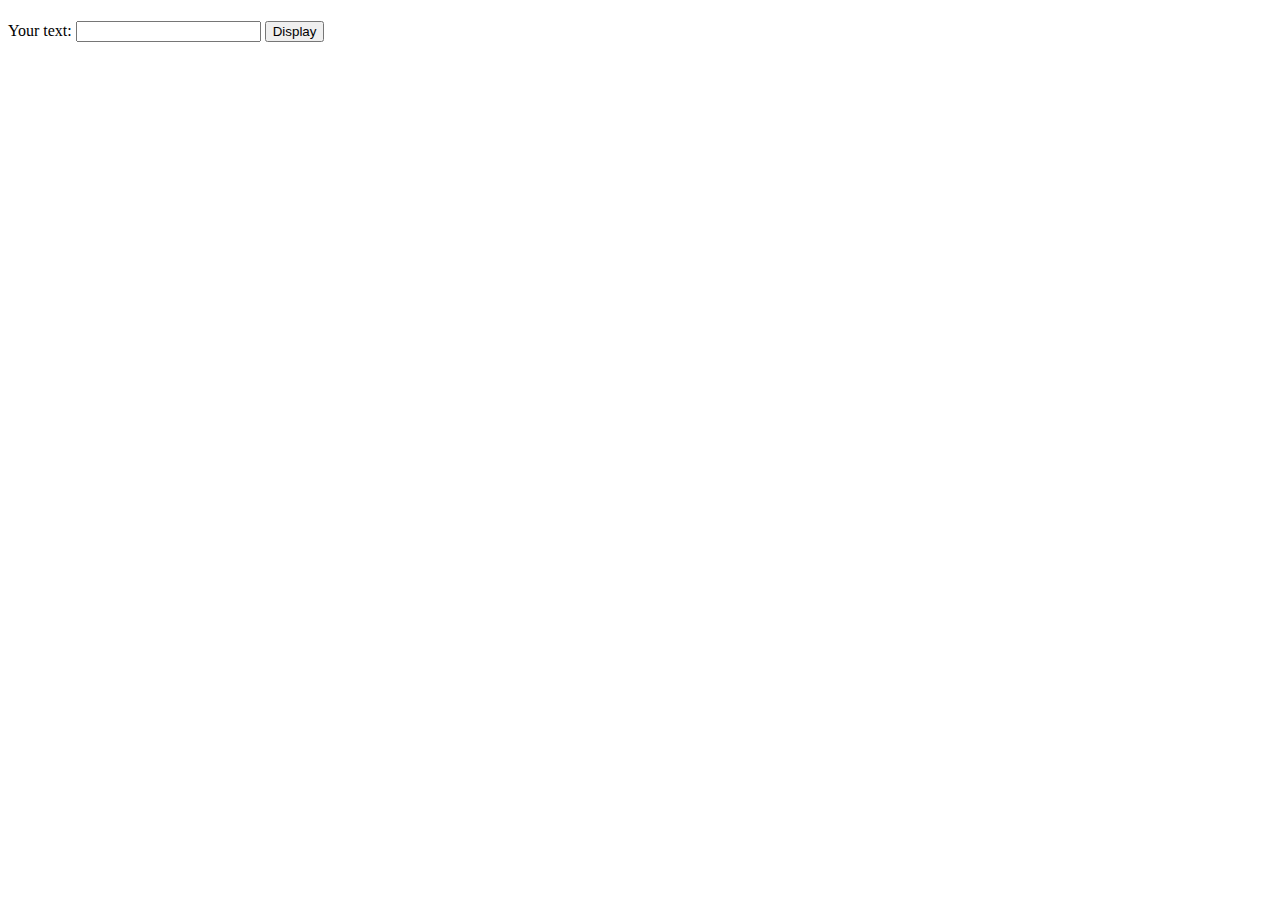
<file: d2/display_user_input/index.html>
<!DOCTYPE html>
<html lang="en">
<head>
    <meta charset="UTF-8">
    <meta name="viewport" content="width=device-width, initial-scale=1.0">
    <title>Display User Input</title>
</head>
<body>
    <h1 id="myH1"> </h1>

    <label>Your text: </label>
    <input id="myText">
    <button id="myDisplay">Display</button>

    <script src="js/script.js"></script>
</body>
</html>
</file>
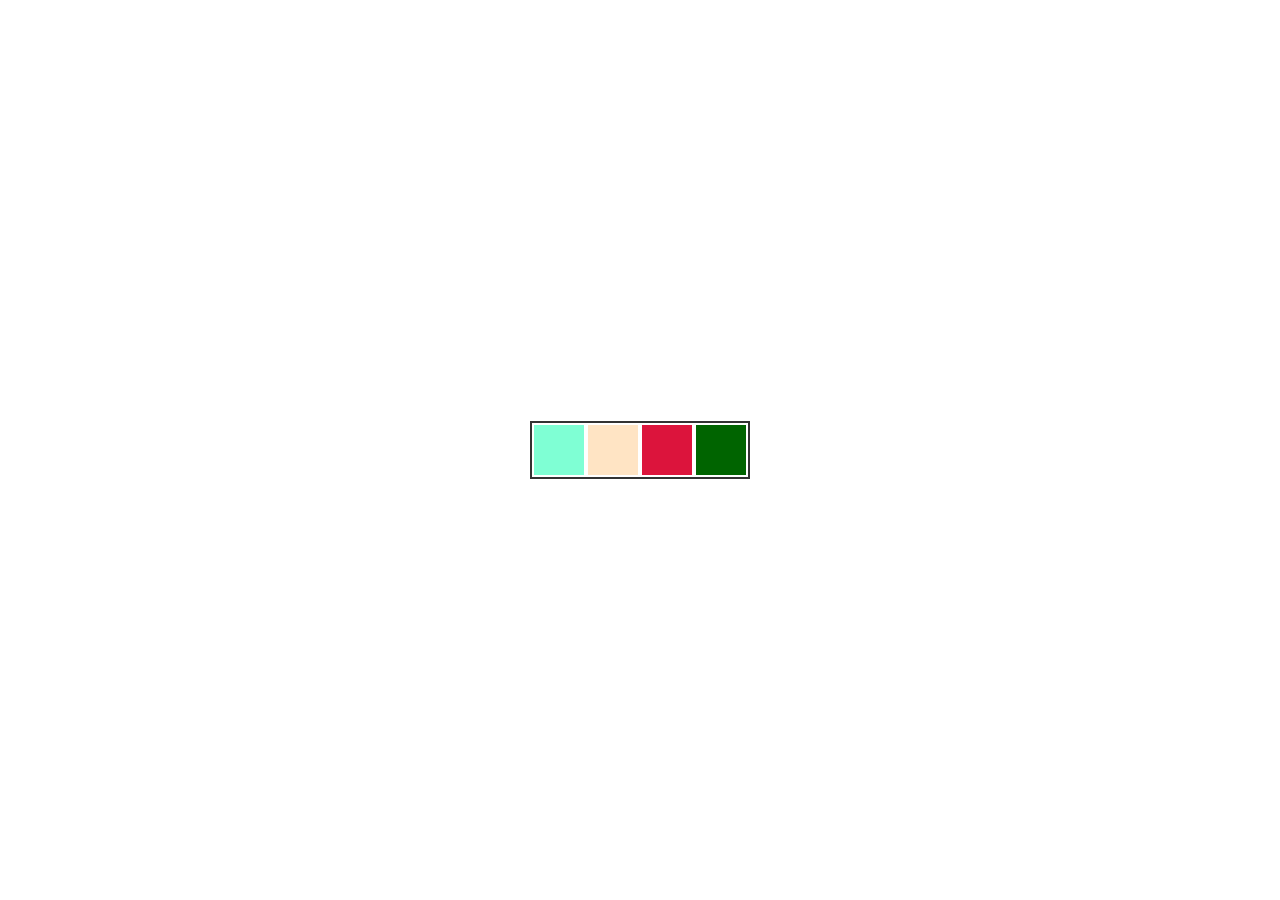
<file: d2/page_bg_color_change/index.html>
<!DOCTYPE html>
<html lang="en">
<head>
    <meta charset="UTF-8">
    <meta name="viewport" content="width=device-width, initial-scale=1.0">
    <title>Change background color onclick</title>
    <link rel="stylesheet" href="css/style.css">
</head>
<body>
    <div class="container">
        <span id="1" onClick="color(this)" class="color clr1"></span>
        <span id="2" onClick="color(this)" class="color clr2"></span>
        <span id="3" onClick="color(this)" class="color clr3"></span>
        <span id="4" onClick="color(this)" class="color clr4"></span>
    </div>

    <script src="js/script.js"></script>
</body>
</html>
</file>
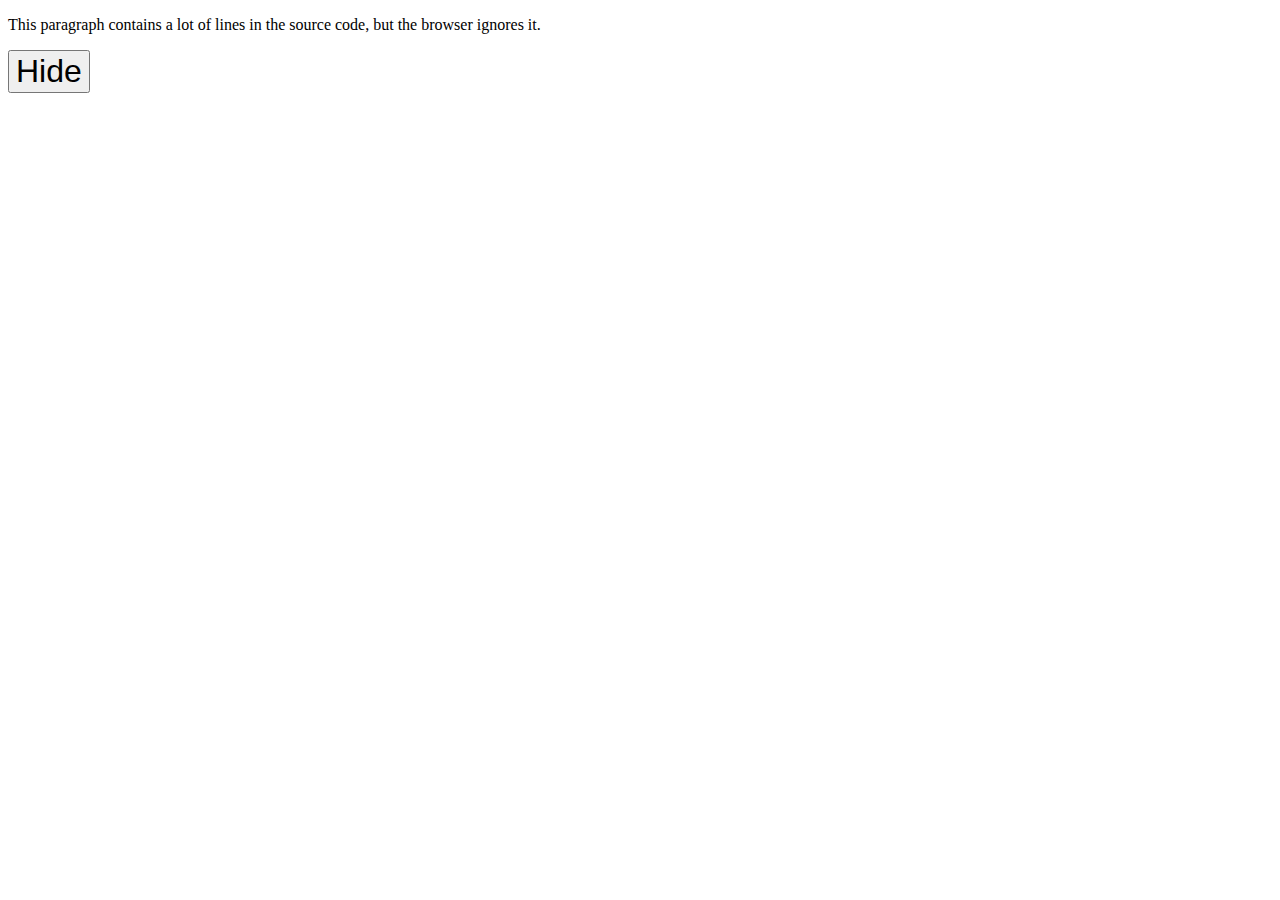
<file: d2/show_hide_paragraph/index.html>
<!DOCTYPE html>
<html lang="en">
<head>
    <meta charset="UTF-8">
    <meta name="viewport" content="width=device-width, initial-scale=1.0">
    <title>Show/Hide Paragraph</title>
    <link rel="stylesheet" href="css/style.css">
</head>
<body>
    <p id="myP">
        This paragraph
        contains a lot of lines
        in the source code,
        but the browser
        ignores it.
    </p>

    <button id="myButton">Hide</button><br>

    <script src="js/script.js"></script>
</body>
</html>
</file>
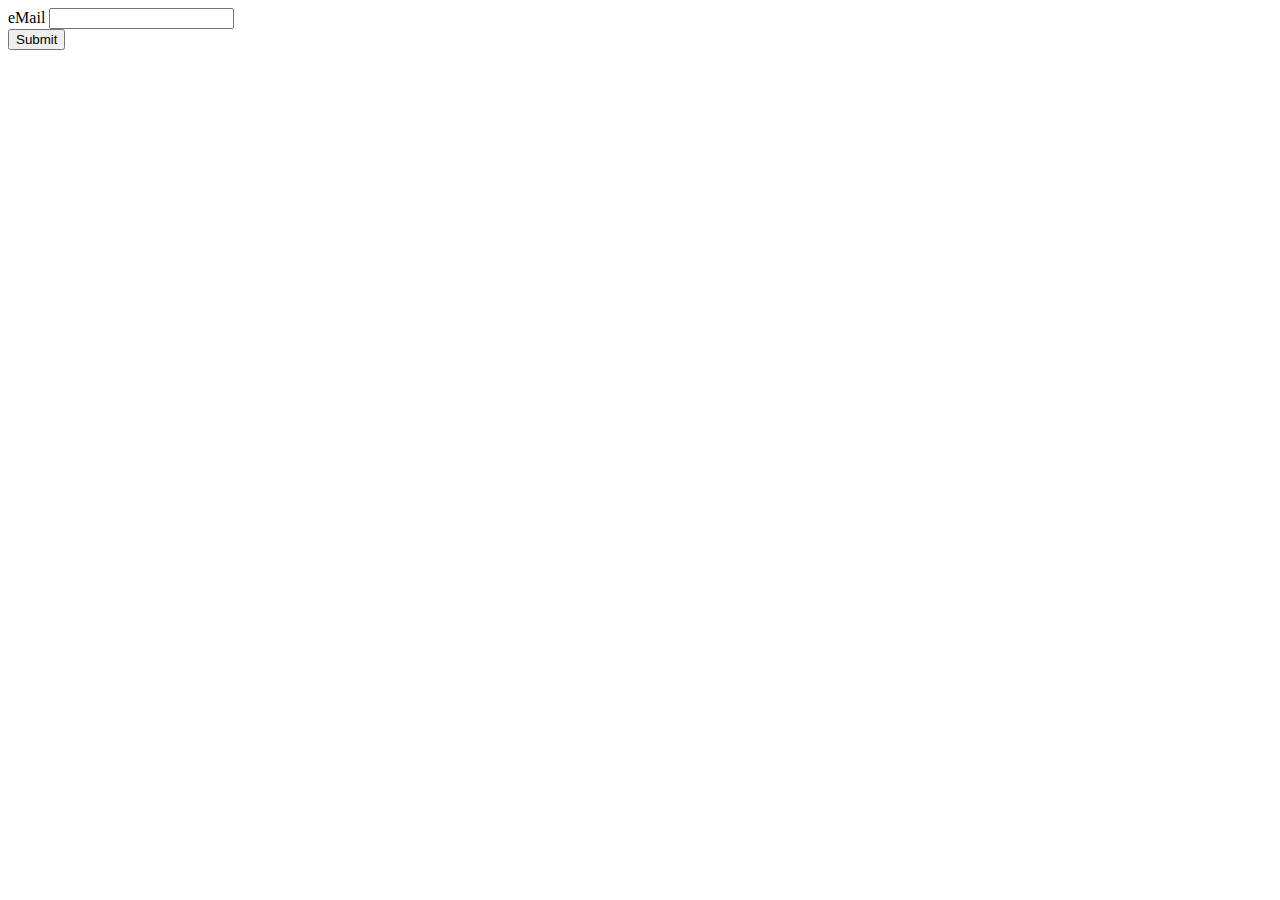
<file: d3/simple_form_validation/index.html>
<!DOCTYPE html>
<html lang="en">
<head>
    <meta charset="UTF-8">
    <meta name="viewport" content="width=device-width, initial-scale=1.0">
    <title>Simple Form Validation</title>
</head>
<body>
    <div id="error"></div>
    <form id="form">
        <div>
            <label for="email">eMail</label>
            <input id="email" name="email" type="text">
        </div>

        <button type="submit">Submit</button>
    </form>

    <script src="js/script.js"></script>
</body>
</html>
</file>
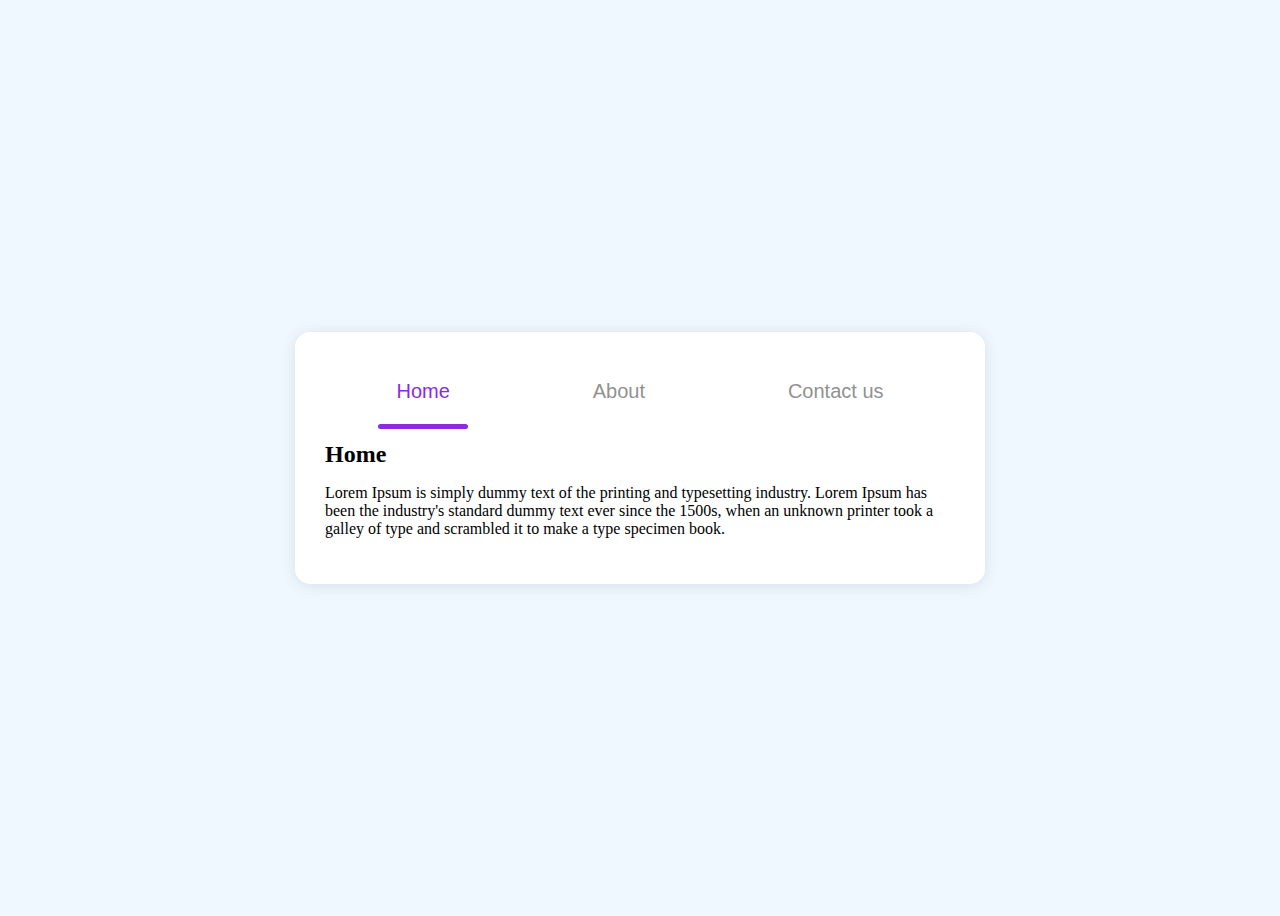
<file: d4/dynamic_interface/index.html>
<!DOCTYPE html>
<html lang="en">
<head>
    <meta charset="UTF-8">
    <meta name="viewport" content="width=device-width, initial-scale=1.0">
    <title>Dynamic interface</title>
    <link rel="stylesheet" href="css/style.css">
</head>
<body>
    <div class="container">
        <div class="tab_box">
            <button class="tab_btn active">Home</button>
            <button class="tab_btn">About</button>
            <button class="tab_btn">Contact us</button>
            <div class="line"></div>
        </div>

        <div class="content_box">
            <div class="content active">
                <h2>Home</h2>
                <p> 
                    Lorem Ipsum is simply dummy text of the printing and typesetting industry.
                    Lorem Ipsum has been the industry's standard dummy text ever since the 1500s, 
                    when an unknown printer took a galley of type and scrambled it to make a type
                    specimen book.
                </p>
            </div>
        </div>

        <div class="content_box">
            <div class="content">
                <h2>About</h2>
                <p> 
                    Lorem Ipsum is simply dummy text of the printing and typesetting industry.
                    Lorem Ipsum has been the industry's standard dummy text ever since the 1500s, 
                    when an unknown printer took a galley of type and scrambled it to make a type
                    specimen book.
                </p>
            </div>
        </div>

        <div class="content_box">
            <div class="content">
                <h2>Contact us</h2>
                <p> 
                    Lorem Ipsum is simply dummy text of the printing and typesetting industry.
                    Lorem Ipsum has been the industry's standard dummy text ever since the 1500s, 
                    when an unknown printer took a galley of type and scrambled it to make a type
                    specimen book.
                </p>
            </div>
        </div>
    </div>

    <script src="js/script.js"></script>
</body>
</html>
</file>
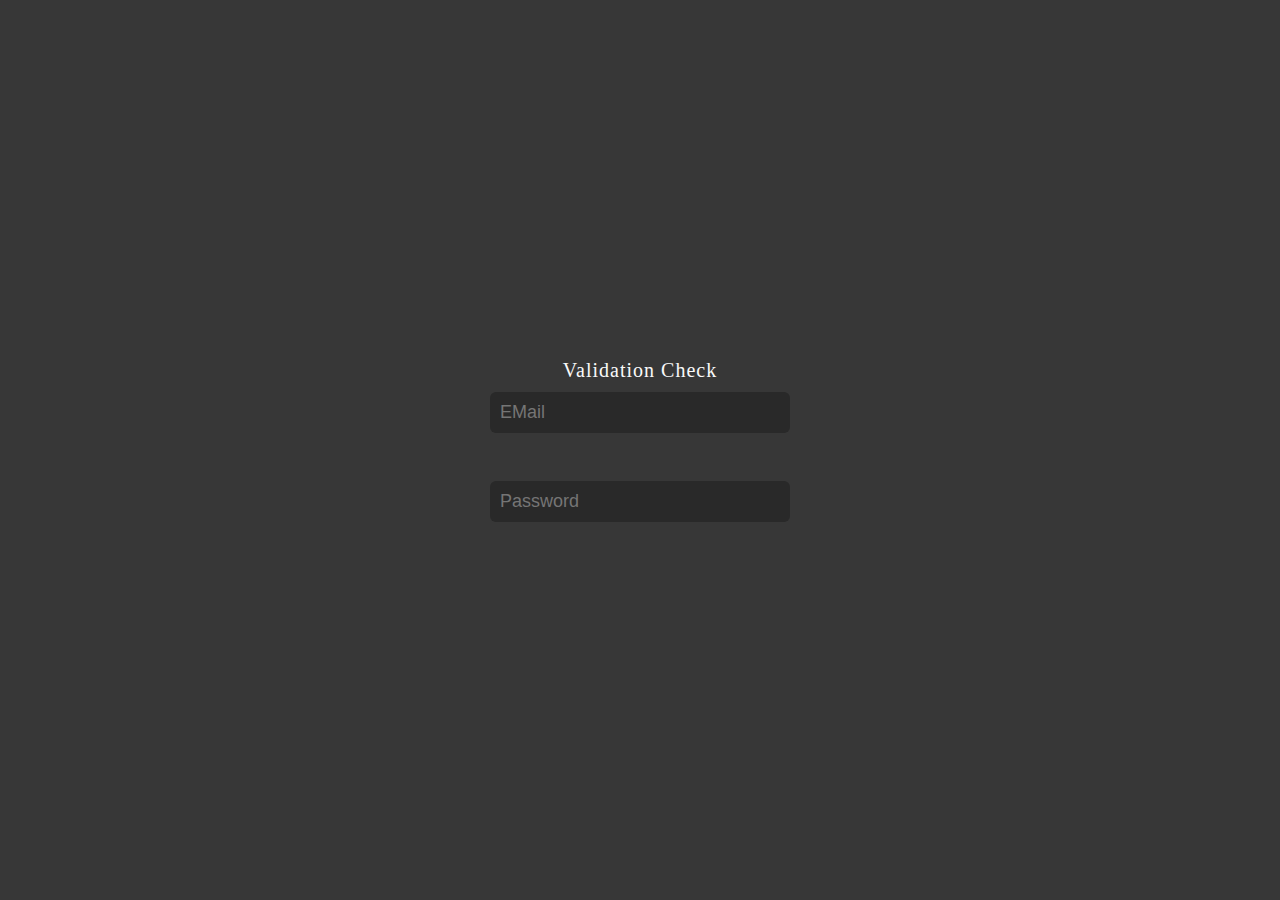
<file: d4/html_form_with_validation/index.html>
<!DOCTYPE html>
<html lang="en">
<head>
    <meta charset="UTF-8">
    <meta name="viewport" content="width=device-width, initial-scale=1.0">
    <title>Form Validation</title>
    <link rel="stylesheet" href="css/style.css">
</head>
<body>
    <form action="#0">
        <h3>Validation Check</h3>
        
        <label class="emailBox">
            <input type="email" id="email" placeholder="EMail">
            <span class="emailText"></span>
        </label><br>

        <label class="passBox">
            <input type="password" id="password" placeholder="Password">
            <span class="passText"></span>
        </label><br.user {
            width: 100%;
            height: 100vh;
            display: flex;
            align-items: center;
            justify-content: center;
        }
        
        .input-group {
            width: 90%;
            max-width: 600px;
            position: relative;
        }>
    </form>

    <script src="js/script.js"></script>
</body>
</html>
</file>
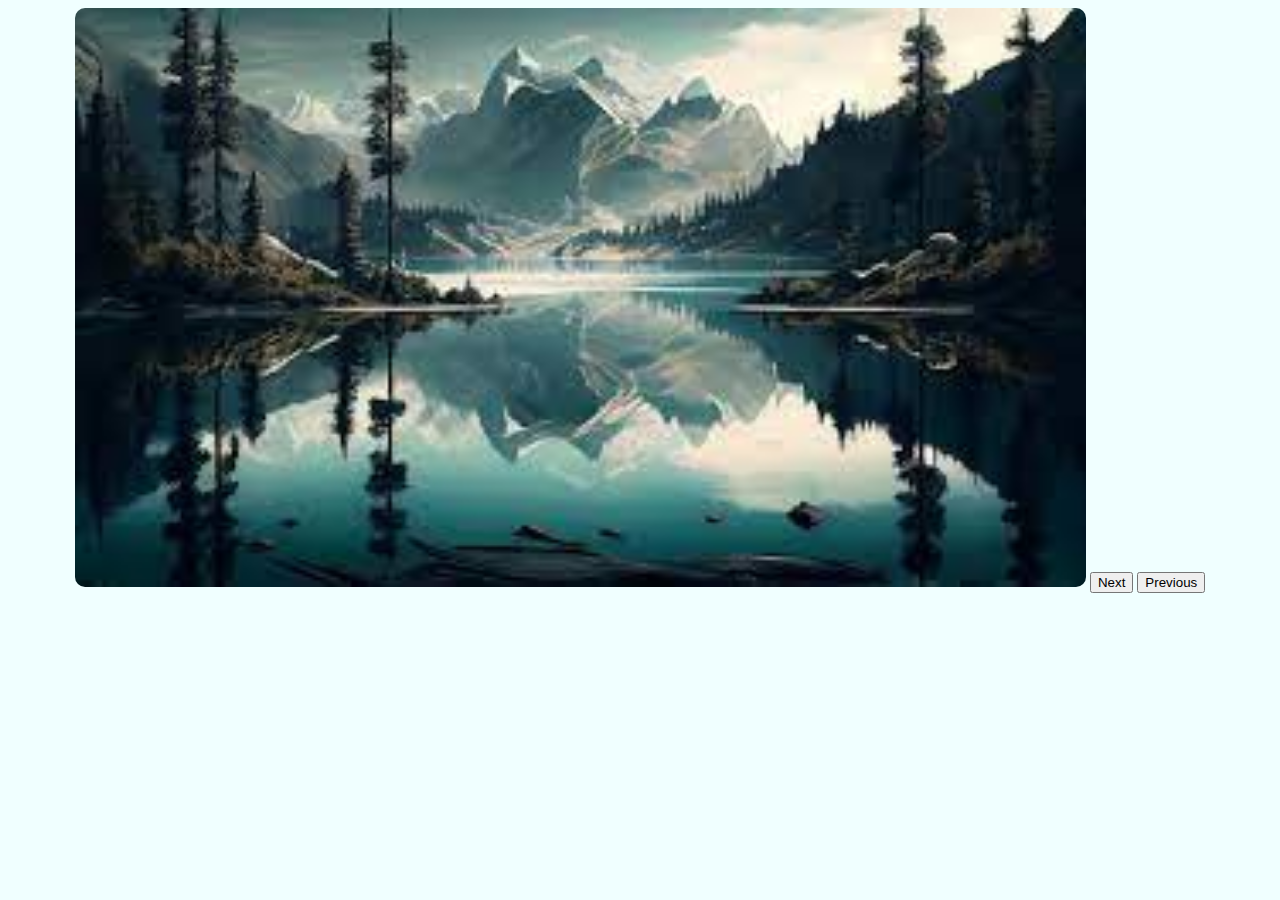
<file: d4/image_slider/index.html>
<!DOCTYPE html>
<html lang="en">
<head>
    <meta charset="UTF-8">
    <meta name="viewport" content="width=device-width, initial-scale=1.0">
    <title>Image Slider</title>
    <link rel="stylesheet" href="css/style.css">
</head>
<body>
    <img src="" alt="image" id="img">

    <button onclick="nextImg()">Next</button>
    <button onclick="previousImg()">Previous</button>

    <script src="js/script.js"></script>
</body>
</html>
</file>
<file: d2/page_bg_color_change/css/style.css>
* {
    margin: 0;
    padding: 0;
}

body {
    display: flex;
    height: 100vh;
    align-items: center;
    justify-content: center; 
}

.container {
    border: 2px solid #333;
}

.color {
    display: table-cell;
    width: 50px;
    height: 50px;
    margin: 0 1px;
    cursor: pointer;
    border: 2px solid #FFF;
}

.clr1 {
    background-color: aquamarine;
}

.clr2 {
    background-color: bisque;
}

.clr3 {
    background-color: crimson;
}

.clr4 {
    background-color: darkgreen;
}
</file>
<file: d2/show_hide_paragraph/css/style.css>
#myButton {
    font-size: 2rem;
}
</file>
<file: d4/dynamic_interface/css/style.css>
body {
    background-color: aliceblue;
    display: flex;
    justify-content: center;
    align-items: center;
    height: 100vh;
}

.container {
    width: 630px;
    background-color: white;
    padding: 30px;
    box-shadow: 0 2px 16px rgba(0, 0, 0, .1);
    border-radius: 15px;
}

.tab_box {
    width: 100%;
    display: flex;
    justify-content: space-around;
    align-items: center;
    position: relative;
}

.tab_box .tab_btn {
    font-size: 20px;
    font-weight: 500;
    color: #919191;
    background: none;
    border: none;
    padding: 18px;
    cursor: pointer;
}

.tab_box .tab_btn.active {
    color: blueviolet;
}

.content_box {
    padding: 0;
}

.content_box .content {
    display: none;
    animation: moving .5s ease;
}

@keyframes moving {
    from{transform: translateX(50px); opacity: 0;}
    to{transform: translateX(0px); opacity: 1;}
}

.content_box .content.active {
    display: block;
}

.content_box .content h2 {
    margin-bottom: 10px;
}

.tab_box .line {
    position: absolute;
    top: 62px;
    left: 53px;
    width: 90px;
    height: 5px;
    background-color: blueviolet;
    border-radius: 10px;
    transition: all .3s ease-in-out;
}
</file>
<file: d4/html_form_with_validation/css/style.css>
* {
	margin: 0;
	padding: 0;
	box-sizing: border-box;
}

body {
	height: 100vh;
	display: flex;
	align-items: center;
	justify-content: center;
	background: #373737;
} 

form {
	position: relative;
	width: 300px;
}

h3 {
	font-size: 20px;
	color: #f9f9f9;
	letter-spacing: 1px;
	font-weight: 500;
	text-align: center;
}

form label {
	position: relative;
	display: block;
}

form input {
	margin: 10px 0;
	width: 100%;
	background: #292929;
	color: #fff;
	padding: 10px;
	border-radius: 6px;
	font-size: 18px;
	border: none;
	outline: none;
}

.emailText,
.passText {
	display: block;
	font-weight: 300;
	font-style: italic;
	padding: 5px;
}

label.valid .emailText,
label.valid .passText {
	color: #00ff00;
}

label.invalid .emailText,
label.invalid .passText {
	color: #f00;
}

label.valid::before,
label.invalid::before {
	content: "";
	position: absolute;
	width: 24px;
	height: 24px;
	top: 18px;
	right: 5px;
	z-index: 100;
}
</file>
<file: d4/image_slider/css/style.css>
body {
    text-align: center;
    background-color: azure;
}

#img {
    border-radius: 10px;
    width: 80%;
}
</file>
